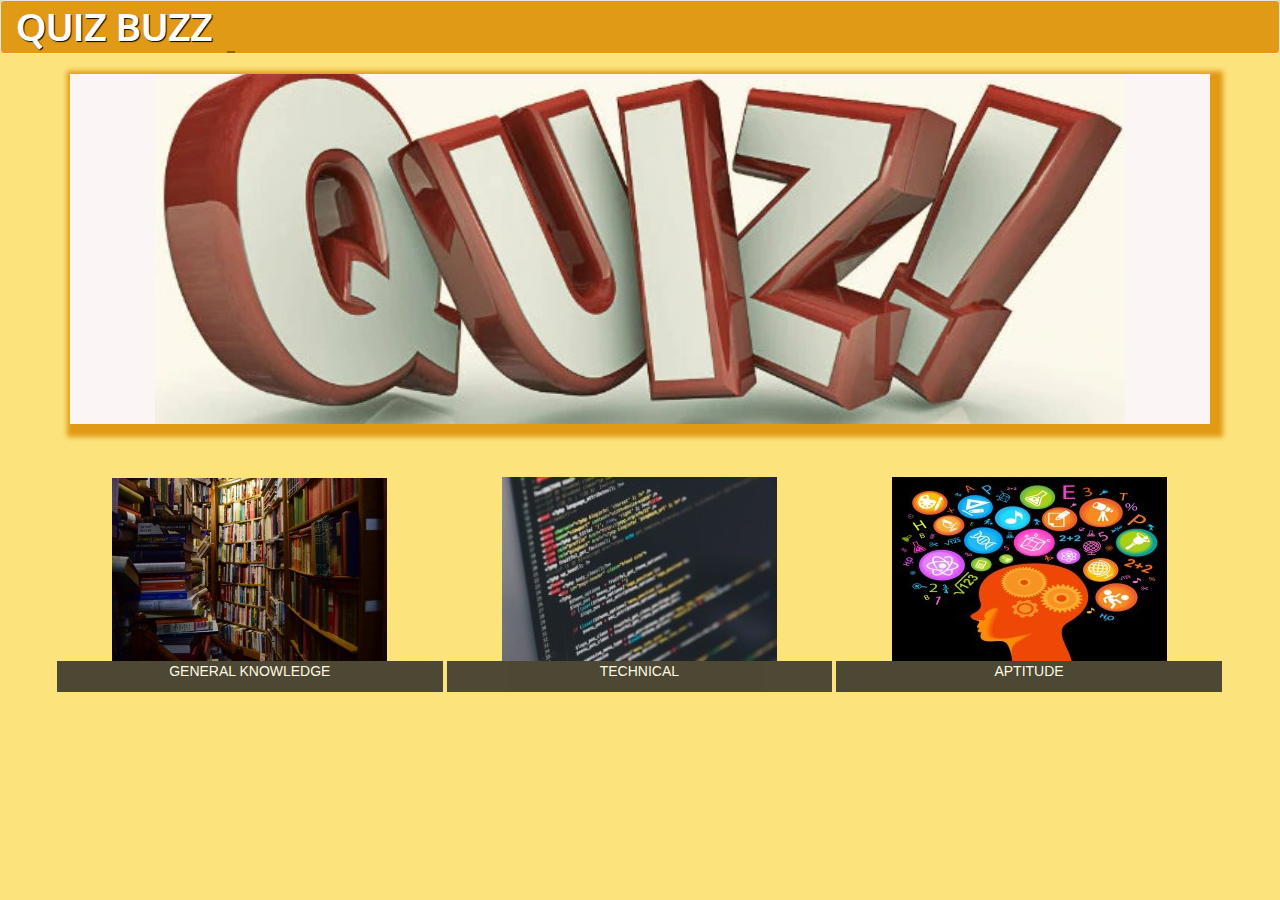
<file: index.html>
<!DOCTYPE html>
<html>
<head>
	<title>Quiz</title>
	<meta charset="utf-8">
	<link rel="stylesheet" type="text/css" href="css/bootstrap.css">
	<link rel="stylesheet" type="text/css" href="css/styles.css">
	<link href='https://fonts.googleapis.com/css?family=Oxygen:400,300,700' rel='stylesheet' type='text/css'>
	<meta name="viewport" content="width=device-width, initial-scale=1">
</head>
<body>
<div id="header" class="navbar navbar-default">
	<div  id="brandname" class="navbar-brand"><a href="index.html">QUIZ BUZZ</a></div>

	<button type="button" class="navbar-toggle collapsed" id="navbar-Toggle" data-toggle="collapse" data-target="#navigation" aria-expanded="false">
        <span class="sr-only">Toggle navigation</span>
        <span class="icon-bar"></span>
        <span class="icon-bar"></span>
        <span class="icon-bar"></span>
      </button>

     <div class="collapse navbar-collapse" id="navigation">
      <ul class="nav navbar-nav" id="nav-list">
		<li><a href="index.html" class="visible-xs"><span>Home</span></a></li>
		<li><a href="#" onclick="$qz.loadgkquiz()" class="visible-xs"><span>GK quiz</span></a></li>
		<li><a href="#" onclick="$qz.loadtechquiz()" class="visible-xs"><span>Technical quiz</span></a></li>
		<li><a href="#" onclick="$qz.loadaptquiz()" class="visible-xs"><span>Aptitude quiz</span></a></li>

	</ul>
</div>
</div>
<div id="main-content" class="container"></div>



<!--<div id="footer" class="panel-footer">
	<div class="container">
		<div class="row">
			<div class="col-sm-12"></div>
			<div class="col-sm-12"></div>
			<div class="col-sm-12"></div>
		</div>
	</div>
</div>-->
<script src="js/jquery-2.1.4.min.js"></script>
<script src="js/bootstrap.min.js"></script>
<script src="js/ajaxUtils.js"></script>
<script src="js/script.js"></script>



</body>
</html>
</file>
<file: css/styles.css>
#header{
	background-color: #e09a16;
}

#brandname>a{
	color: #fff;
	font-family: Oxygen;
	font-weight: bolder;
	text-shadow: 1px 1px 1px #000;
	font-size: 3vw;
	text-decoration: none;
}

/*#footer{
	background-color: #222;
	opacity: .6;
}

#footer div{
	color: #fff;
}*/

#main-content>img{
    background-size: cover;
    box-shadow: 5px #222;
}

body{
	background-color: #fce37c;
}

#main-image{
	margin-bottom: 20px;
	background:url("../images/image(1).jpg") no-repeat;
	background-position: center;
	
	height: 350px;
	box-shadow: 5px 5px 5px 8px #e09a16;
	background-color: #fcf5f5;
}

#main-image,#gk,#tech,#apt{
	 
}

#gk,#tech,#apt{
	border:2px solid #fce37c;
	padding-right: 10px 10px 10px 10px;
	float: left;
	width: 33.3%;
	height: 250px;
	position: relative;	
	}

#gk{
	background: url("../images/image(2).jpg") no-repeat;
	background-position: center;
}
#tech{
	background: url("../images/image(3).jpg") no-repeat;
	background-position: center;
}
#apt{
	background: url("../images/image(4).jpg") no-repeat;
	background-position: center;
}

#options>a:hover>div{
    box-shadow: 5px 5px 5px #222;
    background-color: #e09a16;
}

 #gk span,#tech span,#apt span{
    position: absolute;
    bottom: 0px;
    right: 0px;
    width: 100%;
    height: 31px;
    background-color: #222;
    opacity: .8;
    color:#fff;
    text-align: center;
}

#options>a:hover>div>span{
	font-weight: bold;
}

#gkquiz,#techquiz,#aptquiz{
	box-shadow: 3px 3px 3px 5px #e09a16;
	background-color:  #fce37c;
	opacity: 1.3;
}

#gkquiz>div,#techquiz>div,#aptquiz>div{
	font-family: "Oxygen";
	font-weight: bold;
	margin-bottom: 3px;
}

#gkquiz>div,#techquiz>div,#aptquiz>div,#gkquiz>input,#techquiz>input,#aptquiz>input{
	margin-left: 8px;
	font-size: 1.3em;
}

#head{
	font-family: "Oxygen";
	font-weight: bolder;
	font-size: 3.5vw;
	text-align: center;
	text-shadow: 3px 3px 3px #fff;
	margin-bottom: 40px;
	box-shadow: 3px 3px 3px 5px #e09a16;
	background-color:  #fce37c;
	opacity: 1.3;
}

button{
	margin-top: 30px;
	font-weight: bold;
	margin-bottom: 30px;
}



@media (max-width: 992px)
{
	#main-image{
	background:url("../images/image(1)_992.jpg") no-repeat;
	height: 400px;
    }

    #brandname>a{
		font-size: 4vw;
	}

	#head{
		font-size: 5vw;
	}
}

@media (max-width: 768px)
{
	#main-image{
	background:url("../images/image(1)_768.jpg") no-repeat;
	height: 322px;
	width:500px;
	margin-left: 40px;
    }

    #gk,#tech,#apt{
    width: 100%;
    }

    #brandname>a{
		font-size: 5vw;
	}

	#head{
		font-size: 5vw;
	}
}





@media (max-width: 400px)
{
	#main-image{
	background:url("../images/image(1)_400.jpg") no-repeat;
	height: 225px;
	width:320px;
	margin-left: 0px;
	}
	#gk,#tech,#apt{
    width: 100%;
    }
     #gk span{
     	height: 33px;
     }

	#brandname>a{
		font-size: 7vw;
	}

	#head{
		font-size: 5vw;
	}

	#result>h1{
		font-size: 30px;
	}
}



#result{
	font-family: Lora;
	font-weight: bold;
	font-size: 3vw;
	box-shadow: 3px 3px 3px 5px #e09a16;
	background-color:  #fce37c;
	opacity: 1.3;
	margin-top: 20px;
	margin-bottom: 80px;
	color: #916004;
}

#result span,#result>h1{
	font-weight: bolder;
}

#result>h3{
	padding-bottom: 50px;
}

#result>h1{
	padding-top: 50px;
}


#header>button{
   border:1px solid #916004 ;
   background-color: #fce37c;
}

#nav-list{
	margin-top: 50px;

}

#nav-list>li{
	background-color: #fce37c;
	border:1px solid #916004 ;
	color: ##916004;
	font-weight: bold;
}

#nav-list>li>a:hover{
	background-color:#916004 ;
	color: #fce37c;
	font-weight: bold;
}
</file>
